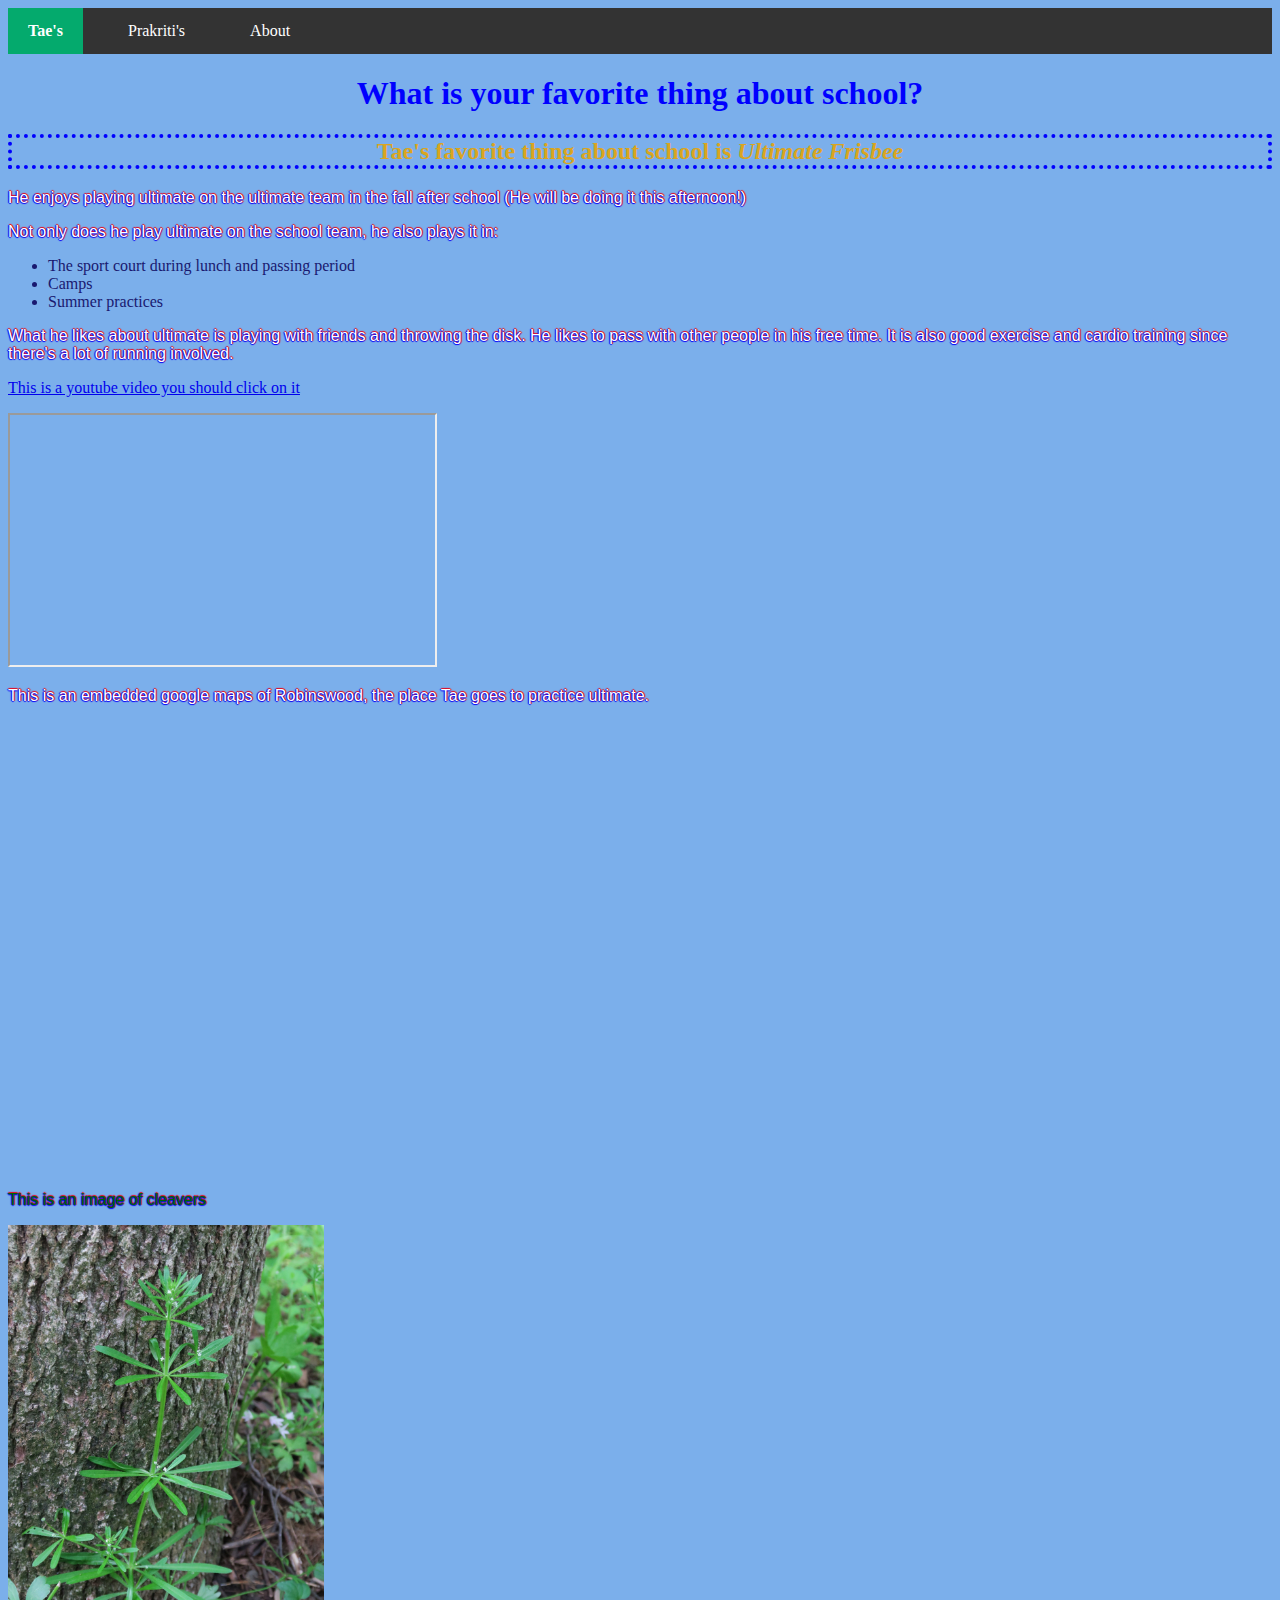
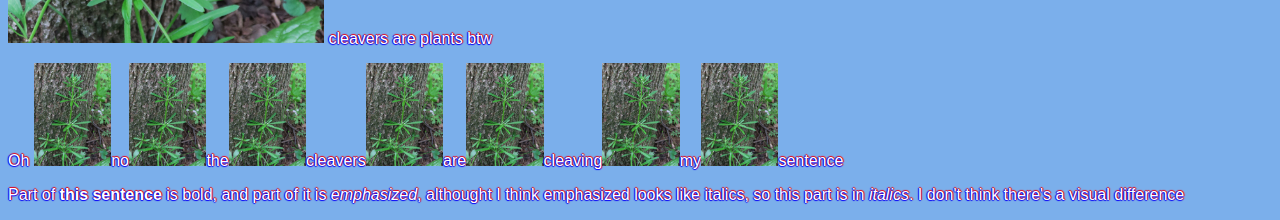
<file: index.html>
<!DOCTYPE html>
<html lang="en">
<head>
    <meta charset="UTF-8">
    <meta name="description" content="Tae's favorite thing about school">
    <meta name="keywords" content="Favorite, School">
    <meta name="viewport" content="width=device-width, initial-scale=1.0">
    <title>Tae's Favorite Thing</title>
    <link rel="stylesheet" href="css/style.css">
    
    <style>
ul { color:midnightblue; }
#blue-text {
    color: steelblue;
    font-size: 30px;
}
#green-text {
    color: darkgreen;

}
#h1 {
    color:blue;
    font-size: 50;
    text-align: center;
}
h2 {
  border: 4px dotted blue;
  text-align: center;
  color: goldenrod;
}
</style>
</head>

<body class="body1">
    <div>
    <nav class="horiz-nav">
        <ul>
            <li><a class="active" href="index.html">Tae's</a></li>
            <li><a href="favorite2.html">Prakriti's</a></li>
            <li><a href="about.html">About</a></li>
            <li><a class="hidden-link" href="https://www.youtube.com/watch?v=xvFZjo5PgG0">Secret</a></li>
        </ul>
    </nav>
    </div>

    <h1 id="h1">What is your favorite thing about school?</h1>
    <h2>Tae's favorite thing about school is <em>Ultimate Frisbee</em></h2>

    <p>He enjoys playing ultimate on the ultimate team in the fall after school (He will be doing it this afternoon!)</p>
    <p>Not only does he play ultimate on the school team, he also plays it in:</p>
    
        
    <ul>
        <li>The sport court during lunch and passing period</li>
        <li>Camps</li>
        <li>Summer practices</li> <!---- this is a comment> more comment </!---->
    </ul>
    <p>What he likes about ultimate is playing with friends and throwing the disk. He likes to pass with other people in his free time. It is also good exercise and cardio training since there's a lot of running involved.</p>
    <a href="https://www.youtube.com/watch?v=xvFZjo5PgG0">This is a youtube video you should click on it</a>
    <p></p> <!----This is for a new line-->
    <iframe 
    src="https://www.youtube.com/embed/25E6FPy9SPc" 
    title="the developer typing game"
    width="425"
    height="250"
    ></iframe>

    <p>This is an embedded google maps of Robinswood, the place Tae goes to practice ultimate.</p>
    <iframe src="https://www.google.com/maps/embed?pb=!1m18!1m12!1m3!1d19427.841376236815!2d-122.17260159167654!3d47.59347330715976!2m3!1f0!2f0!3f0!3m2!1i1024!2i768!4f13.1!3m3!1m2!1s0x54906c2139c79f11%3A0x83d8ff3141e1944a!2sRobinswood%20Soccer%20Field!5e0!3m2!1sen!2sus!4v1757518421862!5m2!1sen!2sus"
    width="600" height="450" style="border:0;" allowfullscreen="" loading="lazy" referrerpolicy="no-referrer-when-downgrade"></iframe>

    <p id="green-text"> This is an image of cleavers</p>
    <p><img src="images/cleavers.jpg" width="25%"> cleavers are plants btw</p>
    <p>Oh <img src="images/cleavers.jpg" width="6.125%">no<img src="images/cleavers.jpg" width="6.125%">the<img src="images/cleavers.jpg" width="6.125%">cleavers<img src="images/cleavers.jpg" width="6.125%">are<img src="images/cleavers.jpg" width="6.125%">cleaving<img src="images/cleavers.jpg" width="6.125%">my<img src="images/cleavers.jpg" width="6.125%">sentence</p>
    <!--new tags: <b> for bold and <i> for italics-->
    <p>Part of <b>this sentence</b> is bold, and part of it is <em>emphasized</em>, althought I think emphasized looks like italics, so this part is in <i>italics</i>. I don't think there's a visual difference</p>

</body>
</html>
</file>
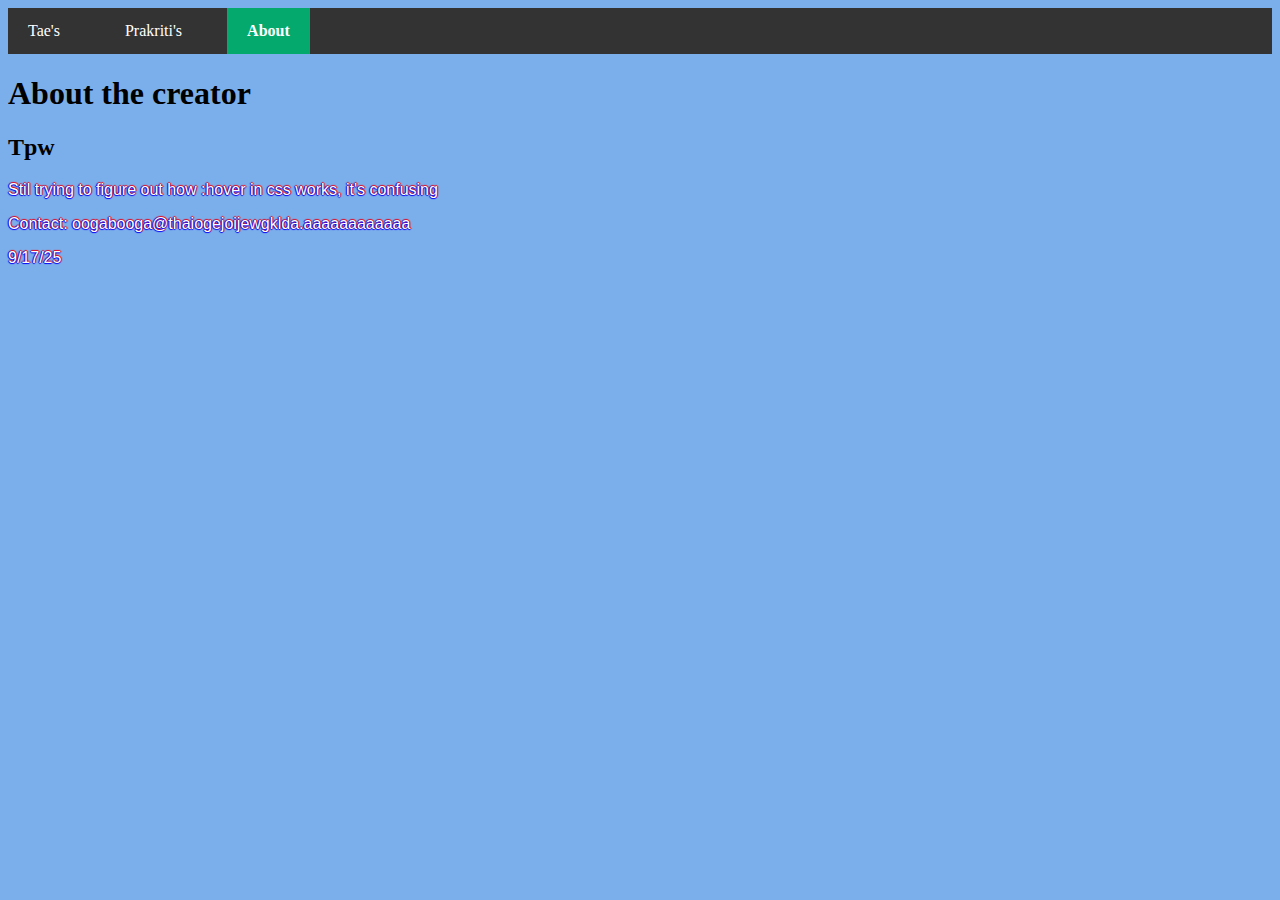
<file: about.html>
<!DOCTYPE html>
<html lang="en">
<head>
    <meta charset="UTF-8">
    <meta name="viewport" content="width=device-width, initial-scale=1.0">
    <title>About</title>
    <link rel="stylesheet" href="css/style.css">
</head>
<body class="body1">
    <nav class = "horiz-nav">
        <ul>
            <li><a href="index.html">Tae's</a></li>
            <li><a href="favorite2.html">Prakriti's</a></li>
            <li><a class="active" href="about.html">About</a></li>
        </ul>
    </nav>
    <h1>About the creator</h1>
    <h2>Tpw</h2>
    <p>Stil trying to figure out how :hover in css works, it's confusing</p>
    <p>Contact: oogabooga@thaiogejoijewgklda.aaaaaaaaaaaa</p>
    <p>9/17/25</p>
</body>
</html>
</file>
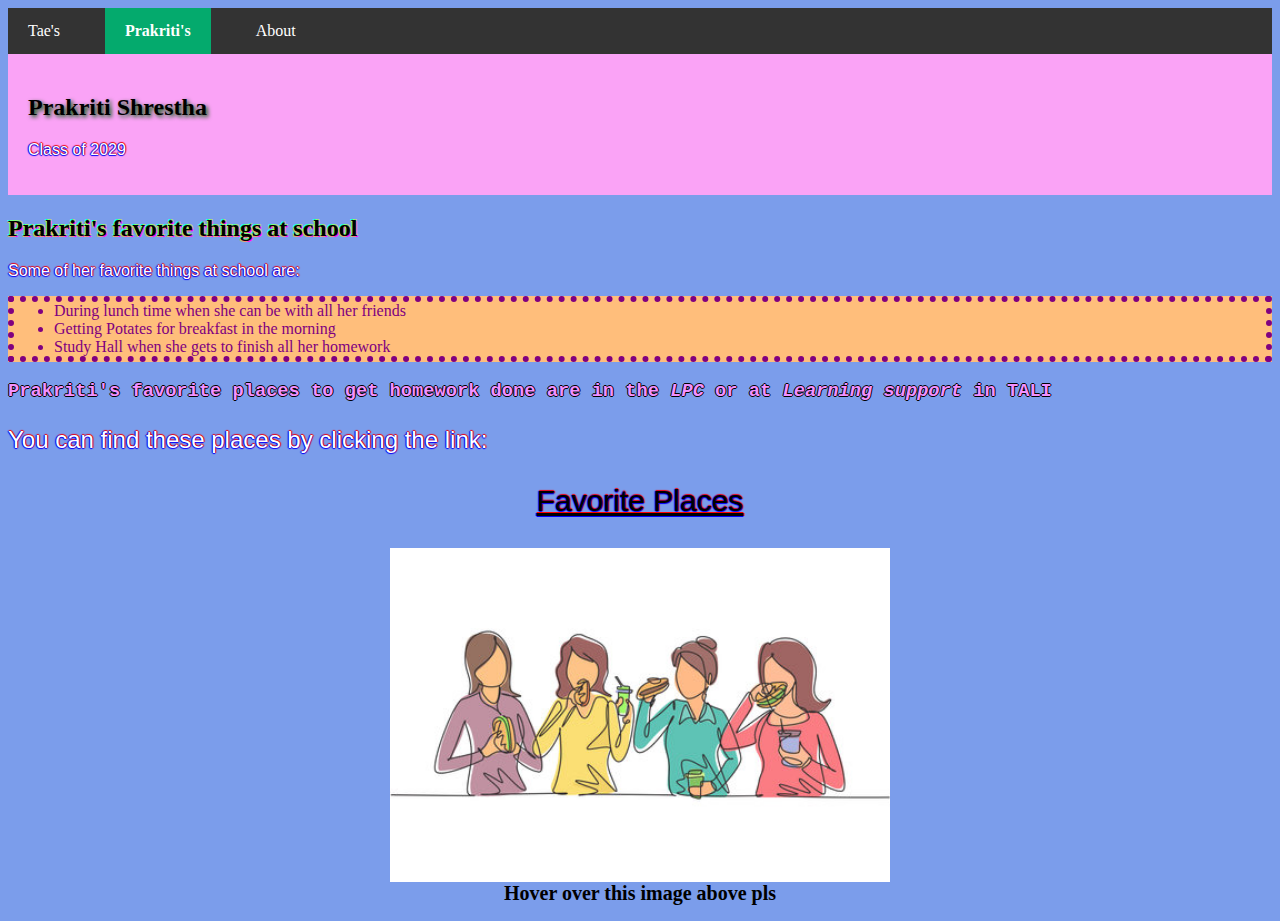
<file: favorite2.html>
<!DOCTYPE html>
<html lang="en">
    <head>
        <meta charset="UTF-8">
        <meta name="viewport" content="width=device-width, inital-scale=1.0">
        <title>Prakriti's Favorite things</title>
        <link rel="stylesheet" href="css/style.css">

    </head>
    <body class="body2">
        <nav class = "horiz-nav">
        <ul>
            <li><a href="index.html">Tae's</a></li>
            <li><a class="active" href="favorite2.html">Prakriti's</a></li>
            <li><a href="about.html">About</a></li>
        </ul>
        </nav>
<div style="background-color:rgb(250, 163, 246);color:rgb(0, 0, 0);padding:20px;">
  <h2 id="name">Prakriti Shrestha</h2>
  <p>Class of 2029</p>
</div>
        <h2 style="text-shadow: 1px -1px 0.5px rgba(255, 255, 0, 0.5), -1px 1px 0.5px rgba(255, 255, 0, 0.5), -1px -1px cyan, 1px 1px magenta;">Prakriti's favorite things at school</h2>
        <p>Some of her favorite things at school are:</p>
        <ul class="dot-border" style="color: purple; background-color: rgb(255, 190, 123);">
            <li>During lunch time when she can be with all her friends</li>
            <li>Getting Potates for breakfast in the morning</li>
            <li>Study Hall when she gets to finish all her homework</li>
        </ul>

        <h3 style="font-family: 'Courier New', Courier, monospace; color:rgb(242, 145, 255); text-shadow: -1px 0 black, 0 1px black, 1px 0 black, 0 -1px black;">Prakriti's favorite places to get homework done are in the <em>LPC</em> or at <em>Learning support</em> in TALI</h3>
        <p style="font-size: 24px;">You can find these places by clicking the link:</p>
        <p style="font-size: 30px; text-align: center"><a href="http://epspaces.madeateps.org/?building=LPC&floor=1s" class="link-style">Favorite Places</a></p>
        <div style="position: relative">
            <img class="show-hover" src="images/eatinglunch.jpg" style="display: block; margin: auto; width: 500px;">
            <p class="center hidden">Pretend these are Prakriti's friends eating in the LPC</p>
        </div>
        <h2 class="animated" style="text-align: center;">Hover over this image above pls</h2>
 
    </body>
</html>
</file>
<file: css/style.css>
.body1 {
 background-color: #7bafeb;
}
.body2 {
 background-color: #7b9deb;
}
.dot-border{
    border: 6px dotted;
}
#name{
    font-family: Impact;
    text-shadow: 2px 2px 4px rgb(0, 92, 9);
}
.link-style{
    color:black;
    cursor: grab;
}
p{
    font-family: sans-serif;
    color: white;
    text-shadow: -1px 0 1px blue, 0 1px 1px blue, 1px 0 1px red, 0 -1px 1px red;
}
.center{
position: absolute;
top: 50%;
left: 50%;
transform: translate(-50%, -50%);
font-size: 18px;
}
.show-hover{
    opacity: 1;
}
.show-hover:hover + .hidden{
    opacity: 1;
}
.show-hover:hover{
    filter: blur(2px);
}
.hidden{
    opacity: 0;
}
.hidden:hover{
    opacity: 1;
}

@keyframes text-big{
    0% {font-size: 20px; color: red; margin-top: 0px; transform: rotate(0deg);}
    25% {font-size: 40px; color: blue; margin-top: -20px; transform: rotate(0deg);}
    50% {font-size: 20px; color: rgb(0, 255, 0); margin-top: 0px; transform: rotate(0deg);}
    75% {font-size: 40px; color: blue; margin-top: -20px; transform: rotate(180deg);}
    100% {font-size: 20px; color: red; margin-top: 0px; transform: rotate(360deg);}
}

.animated{
    font-size: 20px;
    position: relative;
    margin-top: 0px;
    text-align: center;
    animation-name: text-big;
    animation-duration: 3s;
    animation-iteration-count: infinite;
}
.horiz-nav {
        background-color: #333;
        }
        .horiz-nav ul {
        list-style-type: none;
        margin: 0;
        padding: 0;
        display: flex;
        }
        .horiz-nav li {
        margin-right: 25px;
        }
        .horiz-nav a {
        color: white;
        text-decoration: none;
        padding: 14px 20px;
        display: block;
        }
        /* Hover effect */
        .horiz-nav a:hover {
        background-color: #575757;
        }
        /* Active (current page) link */
        .horiz-nav a.active {
        background-color: #04AA6D;  /* a green highlight */
        font-weight: bold;          /* make it stand out */
        }
        .horiz-nav a.hidden-link {
            opacity: 1;
            display: none;
        }
        .horiz-nav a.active:hover .horiz-nav a.hidden-link{
            opacity: 1;
            display: block;
        }<!----couldnt get this to work, something about having divs when i researched it>
        .horiz-nav a.active:hover {
            color: black;
        }
</file>
